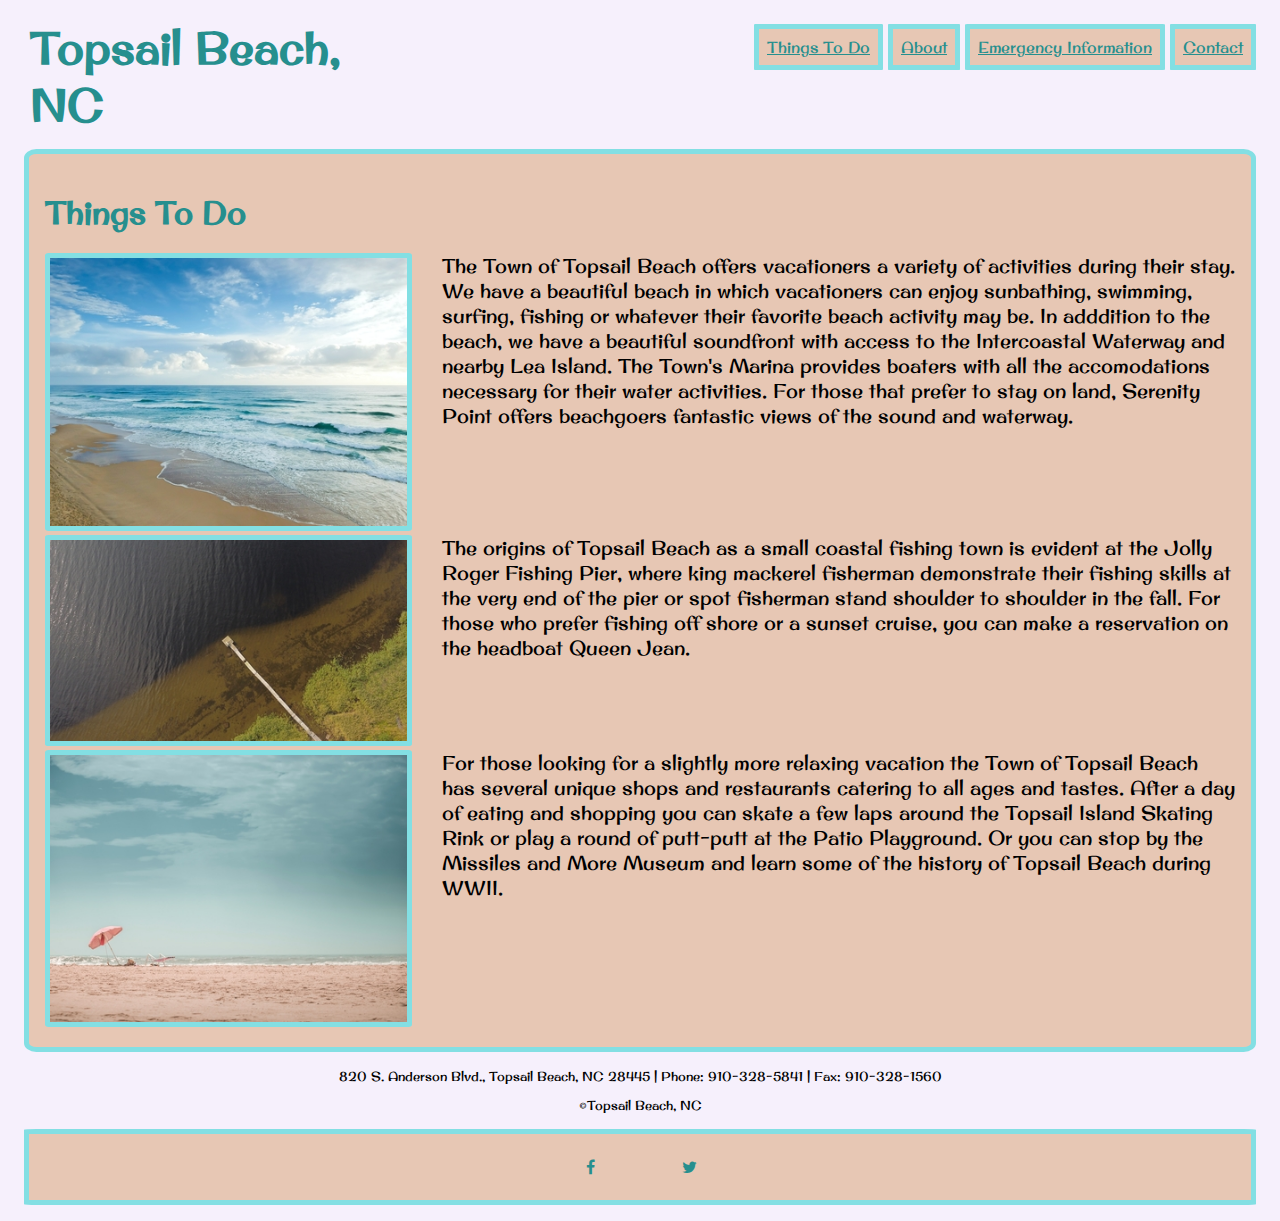
<file: index.html>
<!DOCTYPE html>
<html lang="en">
<head>
    <meta charset="UTF-8">
    <meta name="viewport" content="width=device-width, initial-scale=1.0">
    <link rel="preconnect" href="https://fonts.googleapis.com">
    <link rel="preconnect" href="https://fonts.gstatic.com" crossorigin>
    <link href="https://fonts.googleapis.com/css2?family=Original+Surfer&display=swap" rel="stylesheet">
    <link rel="stylesheet" href="stylesheet.css">
    <link rel="stylesheet" href="https://cdnjs.cloudflare.com/ajax/libs/font-awesome/4.7.0/css/font-awesome.min.css">
    <title>Topsail Beach - Things To Do</title>
</head>
<body>
    
    <div class="main_nav">
        <div class="topsail">
            <H1>Topsail&nbsp;Beach, NC</H1>
        </div>
        <div class="mobile_icon">
            <a href="#" class="icon" onclick="navFunction()">
                <i class="fa fa-bars"></i>
            </a>
        </div>
        <nav>
            <ul id="links" >
                <li class="primary_border"><a href="index.html">Things To Do</a></li>
                <li class="primary_border"><a href="about.html">About</a></li>
                <li class="primary_border"><a href="emergency.html">Emergency Information</a></li>
                <li class="primary_border"><a href="contact.html">Contact</a></li>
            </ul>   
        </nav>
    </div>
    <div id="index_main" class="box_border primary_border">
        <h1 id="index_header">Things To Do</h1>
        <div id="things_to_do_1" class="div_item">
            <p>The Town of Topsail Beach offers vacationers a variety of activities during their stay.  We have a beautiful beach in which vacationers can enjoy sunbathing, swimming, surfing, fishing or whatever their favorite beach activity may be.  In adddition to the beach, we have a beautiful soundfront with access to the Intercoastal Waterway and nearby Lea Island.  The Town's Marina provides boaters with all the accomodations necessary for their water activities.  For those that prefer to stay on land, Serenity Point offers beachgoers fantastic views of the sound and waterway.</p>
        </div>
        <div id="things_to_do_1_img" class="div_item">        
            <img src="images/beach_waves_pexels_400.jpg" alt="Beach with waves" class="primary_border">
        </div>
        <div id="things_to_do_2" class="div_item">
            <p>The origins of Topsail Beach as a small coastal fishing town is evident at the Jolly Roger Fishing Pier, where king mackerel fisherman demonstrate their fishing skills at the very end of the pier or spot fisherman stand shoulder to shoulder in the fall.  For those who prefer fishing off shore or a sunset cruise, you can make a reservation on the headboat Queen Jean.</p>
        </div>
        <div id="things_to_do_2_img" class="div_item">    
            <img src="images/pier_pexels_400.jpg" alt="Beach peir" class="primary_border">
        </div>
        <div id="things_to_do_3" class="div_item">
            <p>For those looking for a slightly more relaxing vacation the Town of Topsail Beach has several unique shops and restaurants catering to all ages and tastes.  After a day of eating and shopping you can skate a few laps around the Topsail Island Skating Rink or play a round of putt-putt at the Patio Playground.  Or you can stop by the Missiles and More Museum and learn some of the history of Topsail Beach during WWII.</p>
        </div>
        <div id="things_to_do_3_img" class="div_item">
            <img src="images/beach_umbrella_pexels_400.jpg" alt="Umbrellas on the beach" class="primary_border">
        </div>
        
    </div>
    <footer id="contact">
        <p>820 S. Anderson Blvd., Topsail Beach, NC 28445 | Phone: 910-328-5841 | Fax: 910-328-1560</p>
        <p>&copy;Topsail Beach, NC</p>
        <div id="social" class="box_border primary_border">
            <a href="https://www.facebook.com/" target="_blank" class="fa fa-facebook social"></a>
            <a href="https://twitter.com/" target="_blank" class="fa fa-twitter social"></a>
        </div>
    </footer>
    <script src="scripts.js"></script>
</body>
</html>
</file>
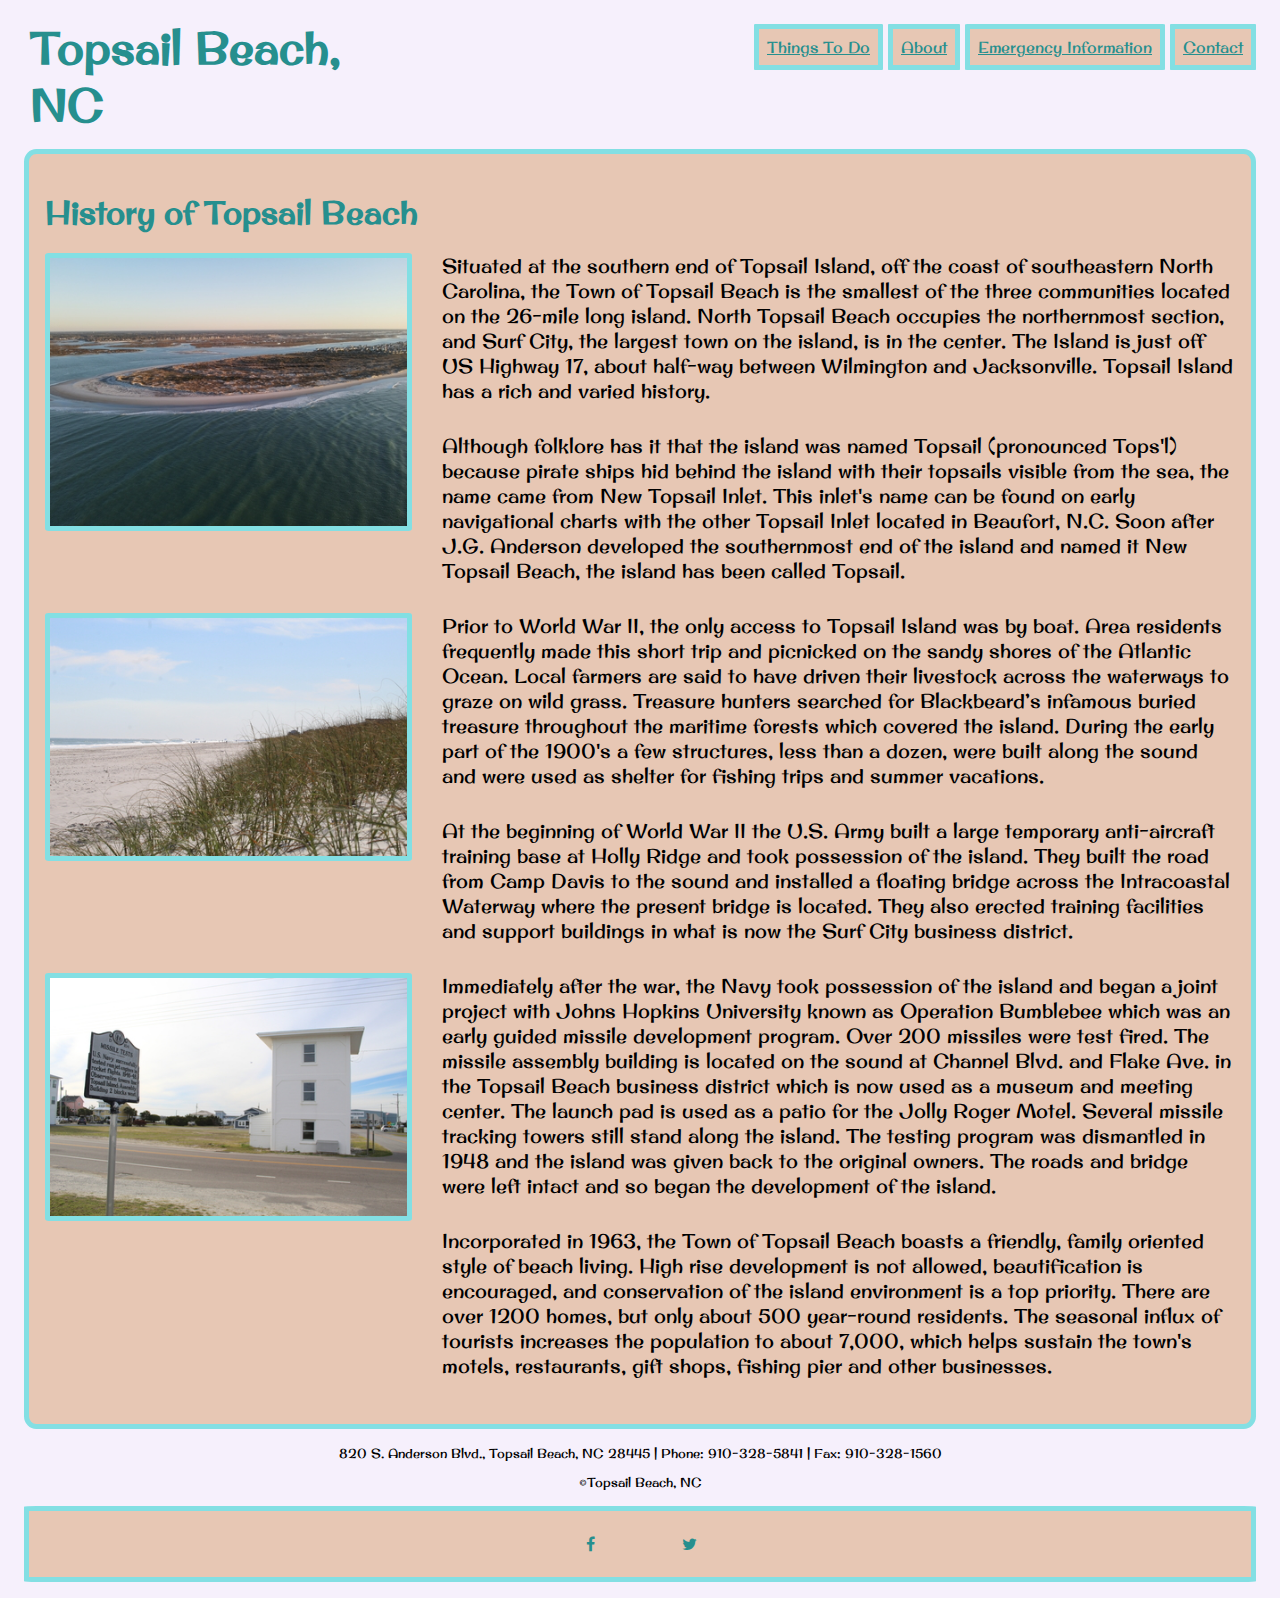
<file: about.html>
<!DOCTYPE html>
<html lang="en">
<head>
    <meta charset="UTF-8">
    <meta name="viewport" content="width=device-width, initial-scale=1.0">
    <link rel="preconnect" href="https://fonts.googleapis.com">
    <link rel="preconnect" href="https://fonts.gstatic.com" crossorigin>
    <link href="https://fonts.googleapis.com/css2?family=Original+Surfer&display=swap" rel="stylesheet">
    <link rel="stylesheet" href="stylesheet.css">
    <link rel="stylesheet" href="https://cdnjs.cloudflare.com/ajax/libs/font-awesome/4.7.0/css/font-awesome.min.css">
    <title>Topsail Beach - About</title>
</head>
<body>
    
    <div class="main_nav">
        <div class="topsail">
            <H1>Topsail&nbsp;Beach, NC</H1>
        </div>
        <div class="mobile_icon">
            <a href="#" class="icon" onclick="navFunction()">
                <i class="fa fa-bars"></i>
            </a>
        </div>
        <nav>
            <ul id="links" >
                <li class="primary_border"><a href="index.html">Things To Do</a></li>
                <li class="primary_border"><a href="about.html">About</a></li>
                <li class="primary_border"><a href="emergency.html">Emergency Information</a></li>
                <li class="primary_border"><a href="contact.html">Contact</a></li>
            </ul>   
        </nav>
    </div>
    <div id="about_main" class="primary_border box_border">
        <h1 id="about_header">History of Topsail Beach</h1>
        <div id="about1_img" class="div_item">    
            <img src="images/topsail_site_beachview_400.jpg" alt="topsail beach view" class="primary_border">
        </div>
        <div id="about1" class="div_item">
            <p>Situated at the southern end of Topsail Island, off the coast of southeastern North Carolina, the Town of Topsail Beach is the smallest of the three communities located on the 26-mile long island. North Topsail Beach occupies the northernmost section, and Surf City, the largest town on the island, is in the center. The Island is just off US Highway 17, about half-way between Wilmington and Jacksonville. Topsail Island has a rich and varied history.</p>
            <p>Although folklore has it that the island was named Topsail (pronounced Tops'l) because pirate ships hid behind the island with their topsails visible from the sea, the name came from New Topsail Inlet.  This inlet's name can be found on early navigational charts with the other Topsail Inlet located in Beaufort, N.C. Soon after J.G. Anderson developed the southernmost end of the island and named it New Topsail Beach, the island has been called Topsail.</p>
        </div>
        <div id="about2_img" class="div_item">
            <img src="images/topsail_site_dunes_400.jpg" alt="topsail dunes" class="primary_border">
        </div>
        <div id="about2" class="div_item">
            <p>Prior to World War II, the only access to Topsail Island was by boat. Area residents frequently made this short trip and picnicked on the sandy shores of the Atlantic Ocean. Local farmers are said to have driven their livestock across the waterways to graze on wild grass. Treasure hunters searched for Blackbeard’s infamous buried treasure throughout the maritime forests which covered the island.  During the early part of the 1900's a few structures, less than a dozen, were built along the sound and were used as shelter for fishing trips and summer vacations.</p>
            <p>At the beginning of World War II the U.S. Army built a large temporary anti-aircraft training base at Holly Ridge and took possession of the island.  They built the road from Camp Davis to the sound and installed a floating bridge across the Intracoastal Waterway where the present bridge is located.  They also erected training facilities and support buildings in what is now the Surf City business district.</p>
        </div>
        
        <div id="about3_image" class="div_item">
            <img src="images/topsail_site_historicalsign_400.jpg" alt="historical sign" class="primary_border">
        </div>
        <div id="aobut3" class="div_item">
            <p>Immediately after the war, the Navy took possession of the island and began a joint project with Johns Hopkins University known as Operation Bumblebee which was an early guided missile development program.  Over 200 missiles were test fired.  The missile assembly building is located on the sound at Channel Blvd. and Flake Ave. in the Topsail Beach business district which is now used as a museum and meeting center.  The launch pad is used as a patio for the Jolly Roger Motel.  Several missile tracking towers still stand along the island.  The testing program was dismantled in 1948 and the island was given back to the original owners.  The roads and bridge were left intact and so began the development of the island.</p>
            <p>Incorporated in 1963, the Town of Topsail Beach boasts a friendly, family oriented style of beach living. High rise development is not allowed, beautification is encouraged, and conservation of the island environment is a top priority. There are over 1200 homes, but only about 500 year-round residents. The seasonal influx of tourists increases the population to about 7,000, which helps sustain the town's motels, restaurants, gift shops, fishing pier and other businesses.</p>
        </div>
        
    </div>
    <footer id="contact">
        <p>820 S. Anderson Blvd., Topsail Beach, NC 28445 | Phone: 910-328-5841 | Fax: 910-328-1560</p>
        <p>&copy;Topsail Beach, NC</p>
        <div id="social" class="box_border primary_border">
            <a href="#" class="fa fa-facebook social"></a>
            <a href="#" class="fa fa-twitter social"></a>
        </div>
    </footer>
    <script src="scripts.js"></script>
</body>
</html>
</file>
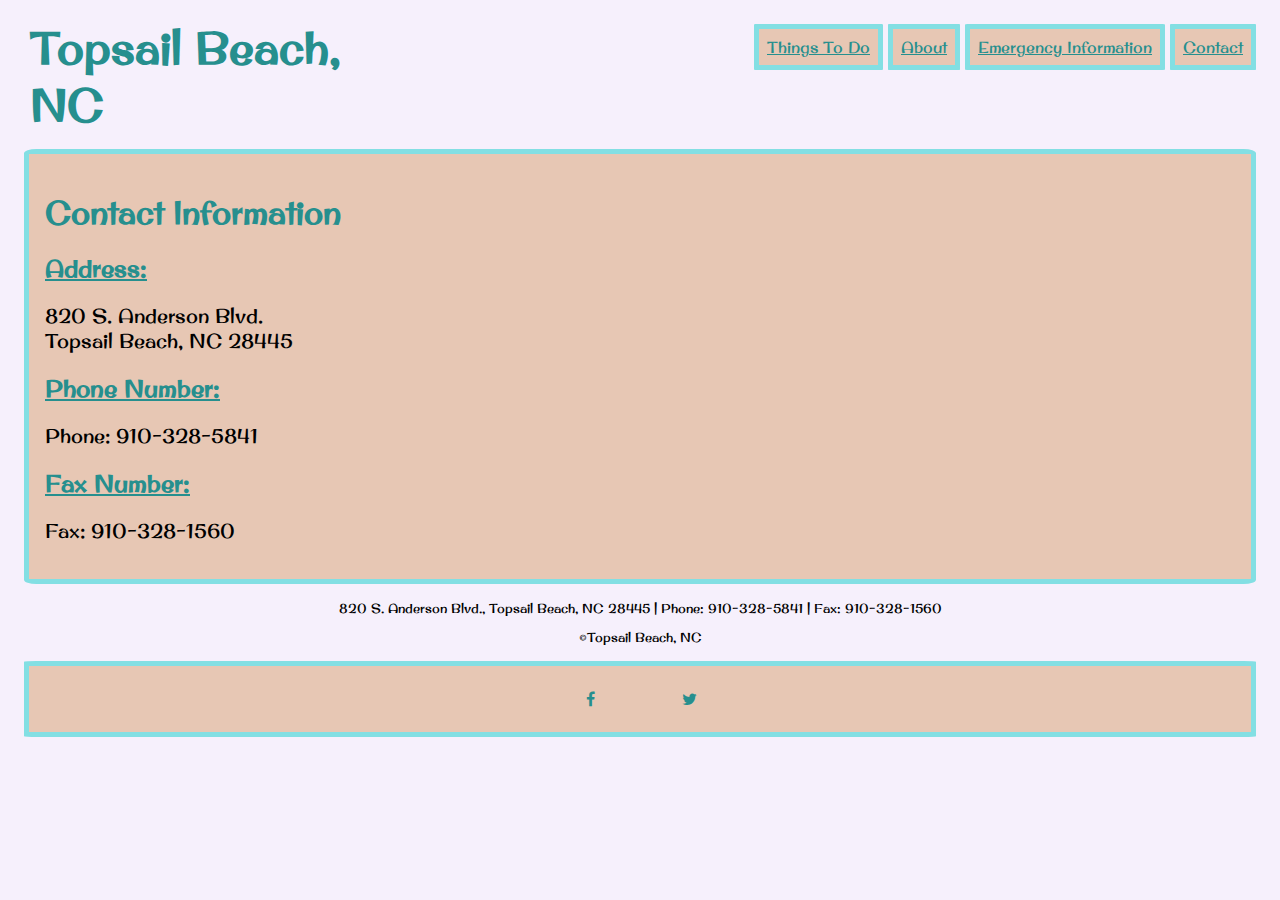
<file: contact.html>
<!DOCTYPE html>
<html lang="en">
<head>
    <meta charset="UTF-8">
    <meta name="viewport" content="width=device-width, initial-scale=1.0">
    <link rel="preconnect" href="https://fonts.googleapis.com">
    <link rel="preconnect" href="https://fonts.gstatic.com" crossorigin>
    <link href="https://fonts.googleapis.com/css2?family=Original+Surfer&display=swap" rel="stylesheet">
    <link rel="stylesheet" href="stylesheet.css">
    <link rel="stylesheet" href="https://cdnjs.cloudflare.com/ajax/libs/font-awesome/4.7.0/css/font-awesome.min.css">
    <title>Topsail Beach - Things To Do</title>
</head>
<body>
    
    <div class="main_nav">
        <div class="topsail">
            <H1>Topsail&nbsp;Beach, NC</H1>
        </div>
        <div class="mobile_icon">
            <a href="#" class="icon" onclick="navFunction()">
                <i class="fa fa-bars"></i>
            </a>
        </div>
        <nav>
            <ul id="links" >
                <li class="primary_border"><a href="index.html">Things To Do</a></li>
                <li class="primary_border"><a href="about.html">About</a></li>
                <li class="primary_border"><a href="emergency.html">Emergency Information</a></li>
                <li class="primary_border"><a href="contact.html">Contact</a></li>
            </ul>   
        </nav>
    </div>
    <div id="contact_main" class="box_border primary_border">
        <h1>Contact Information</h1>
        <h2>Address:</h2>
        <p>820 S. Anderson Blvd.<br>
            Topsail Beach, NC 28445</p>
        <h2>Phone Number:</h2>
            <p>Phone: 910-328-5841</p>
        <h2>Fax Number: </h2> 
            <p>Fax: 910-328-1560</p>
    </div>
    <footer id="contact">
        <p>820 S. Anderson Blvd., Topsail Beach, NC 28445 | Phone: 910-328-5841 | Fax: 910-328-1560</p>
        <p>&copy;Topsail Beach, NC</p>
        <div id="social" class="box_border primary_border">
            <a href="https://www.facebook.com/" target="_blank" class="fa fa-facebook social"></a>
            <a href="https://twitter.com/" target="_blank" class="fa fa-twitter social"></a>
        </div>
    </footer>
    <script src="scripts.js"></script>
</body>
</html>
</file>
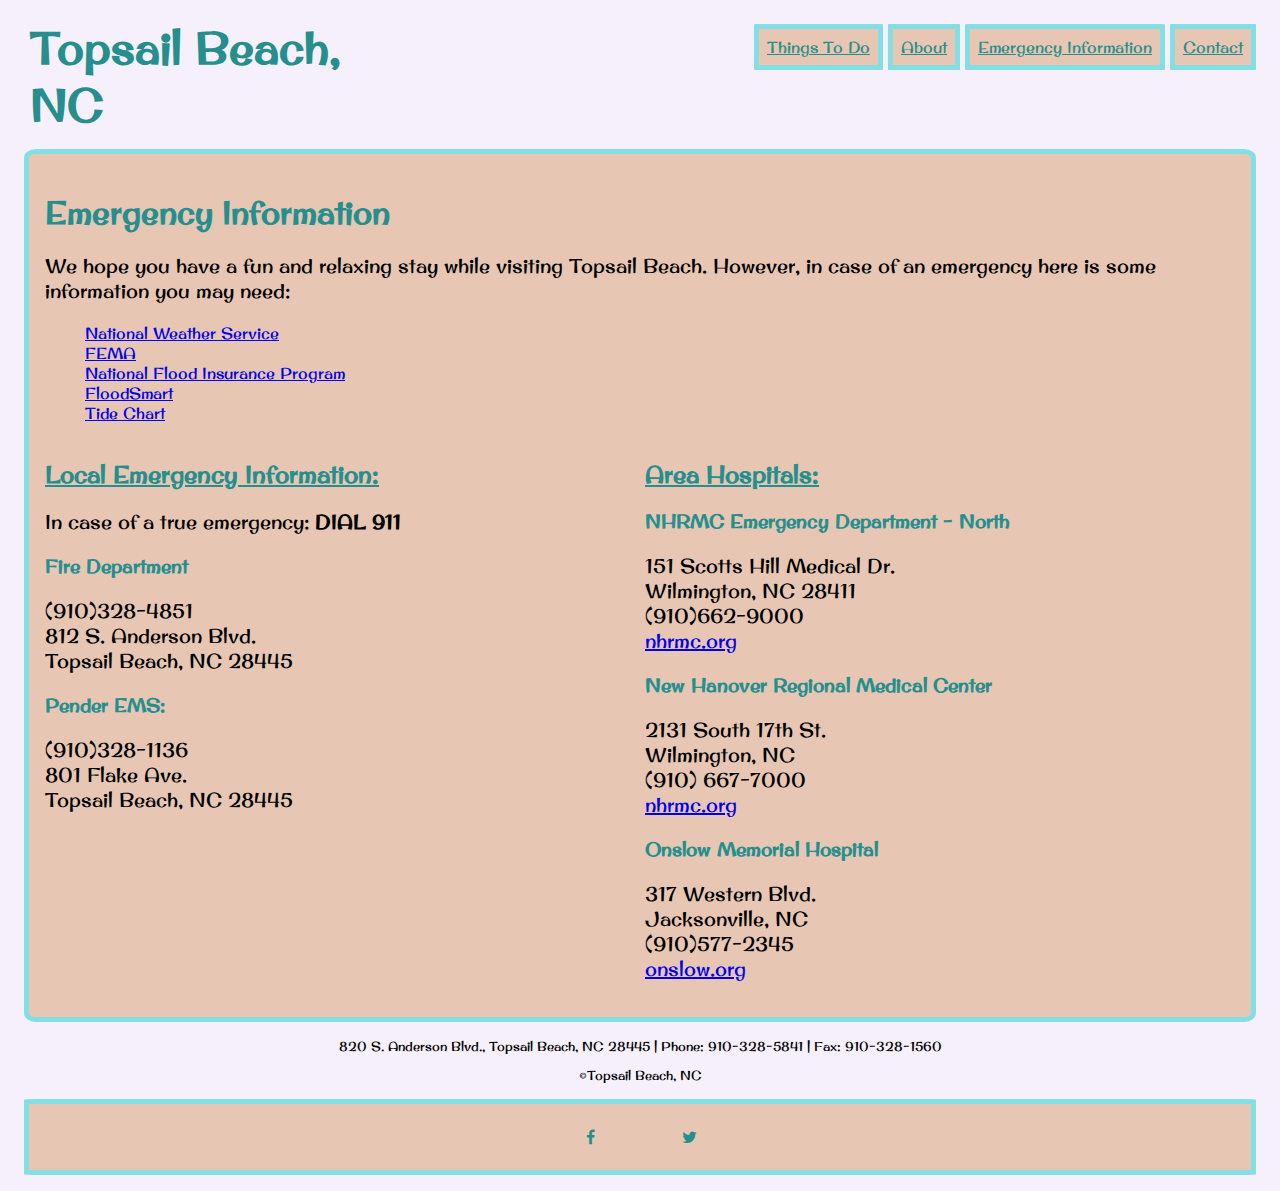
<file: emergency.html>
<!DOCTYPE html>
<html lang="en">
<head>
    <meta charset="UTF-8">
    <meta name="viewport" content="width=device-width, initial-scale=1.0">
    <link rel="preconnect" href="https://fonts.googleapis.com">
    <link rel="preconnect" href="https://fonts.gstatic.com" crossorigin>
    <link href="https://fonts.googleapis.com/css2?family=Original+Surfer&display=swap" rel="stylesheet">
    <link rel="stylesheet" href="stylesheet.css">
    <link rel="stylesheet" href="https://cdnjs.cloudflare.com/ajax/libs/font-awesome/4.7.0/css/font-awesome.min.css">
    <title>Topsail Beach - Emergency Information</title>
</head>
<body>
    
    <div class="main_nav">
        <div class="topsail">
            <H1>Topsail&nbsp;Beach, NC</H1>
        </div>
        <div class="mobile_icon">
            <a href="#" class="icon" onclick="navFunction()">
                <i class="fa fa-bars"></i>
            </a>
        </div>
        <nav>
            <ul id="links" >
                <li class="primary_border"><a href="index.html">Things To Do</a></li>
                <li class="primary_border"><a href="about.html">About</a></li>
                <li class="primary_border"><a href="emergency.html">Emergency Information</a></li>
                <li class="primary_border"><a href="contact.html">Contact</a></li>
            </ul>   
        </nav>
    </div>
    <div id="emergency_main" class="primary_border box_border">
        <div id="emergency1">
            <h1 id="emergency_header" class="header">Emergency Information</h1>
            <p>We hope you have a fun and relaxing stay while visiting Topsail Beach.  However, in case of an emergency here is some information you may need:</p>
            <ul>
                <li><a href="https://www.nws.noaa.gov/wtf/MapClick.php?lat=34.36500&lon=-77.63080&f6=1&mp=0&lg=ep" target="_blank">National Weather Service</a></li>
                <li><a href="https://www.nws.noaa.gov/wtf/MapClick.php?lat=34.36500&lon=-77.63080&f6=1&mp=0&lg=ep" target="_blank">FEMA</a></li>
                <li><a href="https://www.fema.gov/flood-insurance" target="_blank">National Flood Insurance Program</a></li>
                <li><a href="https://www.floodsmart.gov/" target="_blank">FloodSmart</a></li>
                <li><a href="https://www.surf-forecast.com/breaks/Topsail-Island/tides/latest" target="_blank">Tide Chart</a></li>
            </ul>
        </div>
        <div id="local_information">
            <h2>Local Emergency Information:</h2>
            <p>In case of a true emergency: <b>DIAL 911</b></p>
            <h3 >Fire Department</h3>
            <p>(910)328-4851<br>
                812 S. Anderson Blvd.<br>
                Topsail Beach, NC 28445</p>
            <h3>Pender EMS:</h3>
            <p>(910)328-1136<br>
                801 Flake Ave.<br>
                Topsail Beach, NC 28445</p>
        </div>
        <div id="area_hospitals">
            <h2>Area Hospitals:</h2>
            <h3>NHRMC Emergency Department - North</h3>
            <p>151 Scotts Hill Medical Dr.<br>
                Wilmington, NC 28411<br>
                (910)662-9000<br>
                <a href="https://www.novanthealth.org/" target="_blank">nhrmc.org</a></p>
            <h3>New Hanover Regional Medical Center</h3>
            <p>2131 South 17th St.<br>
                Wilmington, NC<br>
                (910) 667-7000<br>
                <a href="https://www.novanthealth.org/" target="_blank">nhrmc.org</a></p>
            <h3>Onslow Memorial Hospital</h3>
            <p>317 Western Blvd.<br>
                Jacksonville, NC<br>
                (910)577-2345<br>
                <a href="https://www.onslow.org/" target="_blank">onslow.org</a></p>
        </div>
    </div>
    <footer id="contact">
        <p>820 S. Anderson Blvd., Topsail Beach, NC 28445 | Phone: 910-328-5841 | Fax: 910-328-1560</p>
        <p>&copy;Topsail Beach, NC</p>
        <div id="social" class="box_border primary_border">
            <a href="#" class="fa fa-facebook social"></a>
            <a href="#" class="fa fa-twitter social"></a>
        </div>
    </footer>
    <script src="scripts.js"></script>
</body>
</html>
</file>
<file: stylesheet.css>
:root {
    --color_one: #cec8c1;
    --color_two: #83dfe3;
    --color_three: #268f8e;
    --color_four: #f6f0fc;
    --color_five: #94a7a8;
    --color_six: #e7c7b4;
}

body {
    background-color: var(--color_four);
    font-family: 'Original Surfer', sans-serif;   
}
body p {
    font-size: 1.25em;
}
#links {
    display: none;
    padding: 0;
    grid-area: links;
}
img {
    max-width: 90%;
}
nav {
    padding: 0;
    margin: 0 1em;
}
nav li {
    display: block;
    text-decoration: none;
    padding: .5em;
    margin-bottom: .5em;
    text-align: center;
    width: auto;
}
nav li:hover {
    background-color: var(--color_two);
}
.mobile_icon {
    vertical-align: top;
    grid-area: m_icon;
}
.topsail {
    color: var(--color_three);  
    float: left;
    margin: 0 1em;
    padding: 0;
    grid-area: topsail;
}
.topsail h1 {
    margin-top: .25em;
    margin-bottom: 0;
}
.main_nav {
    display: grid;
    grid-template-areas: 
    "m_icon"
    "links"
    "topsail";
}
.main_nav a:link {
    color: var(--color_three);
}
.main_nav a:visited {
    color: var(--color_three);
}

#index_header {
    grid-area: indexheader;
}
#about_header {
    grid-area: ah;
}
h1, h2, h3 {
    color: var(--color_three);
}
h2 {
    text-decoration: underline;
}
.div_item p {
    margin-top: 0;
    margin-bottom: 1.5em;
}
/* Things to do layout */
#things_to_do_1 {
    grid-area: ttd1;
}
#things_to_do_1_img {
    grid-area: img1;
}
#things_to_do_2 {
    grid-area: ttd2;
}
#things_to_do_2_img {
    grid-area: img2;
}
#things_to_do_3 {
    grid-area: ttd3;
}
#things_to_do_3_img {
    grid-area: img3;
}
#index_main {
    clear:both;
    display: grid;
    grid-template-areas: 
        "indexheader"
        "img1"
        "ttd1"
        "img2"
        "ttd2"
        "img3"
        "ttd3";
}
/* about page layout */
#about1 {
    grid-area: a1;
}
#about1_img {
    grid-area: a1img;
}
#about2 {
    grid-area: a2;
}
#about2_img {
    grid-area: a2img;
}
#about3 {
    grid-area: a3;
}
#about3_img {
    grid-area: a3img;
}
#about_main {
    clear:both;
    display: grid;
    grid-template-areas: 
        "ah"
        "a1img"
        "a1"
        "a2img"
        "a2"
        "a3img"
        "a3";
}
/* emergency page layout */
#emergency1 {
    grid-area: e1;
}
#local_information {
    grid-area: li;
}
#area_hospitals {
    grid-area: ah;
}
#emergency_main {
    clear: both;
    display: grid;
    grid-template-areas: 
        "e1"
        "li"
        "ah";
}
.primary_border {
    border: 5px solid var(--color_two);
    border-radius: 1%;
    background-color: var(--color_six);
}
.box_border {
    padding: 1em;
    margin: 1em;
}
footer {
    text-align: center;
}
footer p {
    font-size: small;
}
#social {
    background-color: var(--color_six);
    padding: 0;
}
#social a:visited {
    color: var(--color_three);
}
#social a:link {
    color: var(--color_three);
}
#social a:hover {
    color: black;
}
.fa {
    padding: 20px;
    font-size: 30px;
    width: 50px;
    text-align: center;
    text-decoration: none;
    margin: 5px 2px;
  }

#emergency1 ul {
    list-style-type: none;
}


@media screen and (min-width: 665px) {
    .mobile_icon {
        display: none;
    }
    #links {
        display: block !important;
        float: left;
    }
    nav li {
        margin-left: auto;
        display: inline-block;
    }
    .topsail {
        font-size: 1.4em;
    }
    h1 {
        clear: both;
    }
    .main_nav {
        grid-template-areas: 
        "topsail"
        "links";
    }
    #index_main {
        grid-template-columns: 1fr 2fr;
        grid-template-rows: auto;
        grid-template-areas: 
            "indexheader indexheader"
            "img1 ttd1"
            "img2 ttd2"
            "img3 ttd3";
    }
    #about_main {
        grid-template-columns: 1fr 2fr;
        grid-template-rows: auto auto auto;
        grid-template-areas:
            "ah     ah"
            "a1img  a1"
            "a2img  a2" 
            "a3img  a3";
    }
    
}
@media screen and (min-width: 830px) {
    #emergency_main {
        grid-template-columns: auto auto;
        grid-template-rows: auto;
        grid-template-areas:
            "e1 e1"
            "li ah";
    }
}
@media screen and (min-width: 995px) {
    .main_nav {
        grid-template-columns: 1fr 2fr;
        grid-template-areas: 
        "topsail""links";
    }
    #links {
        float: right;
    }
}
</file>
